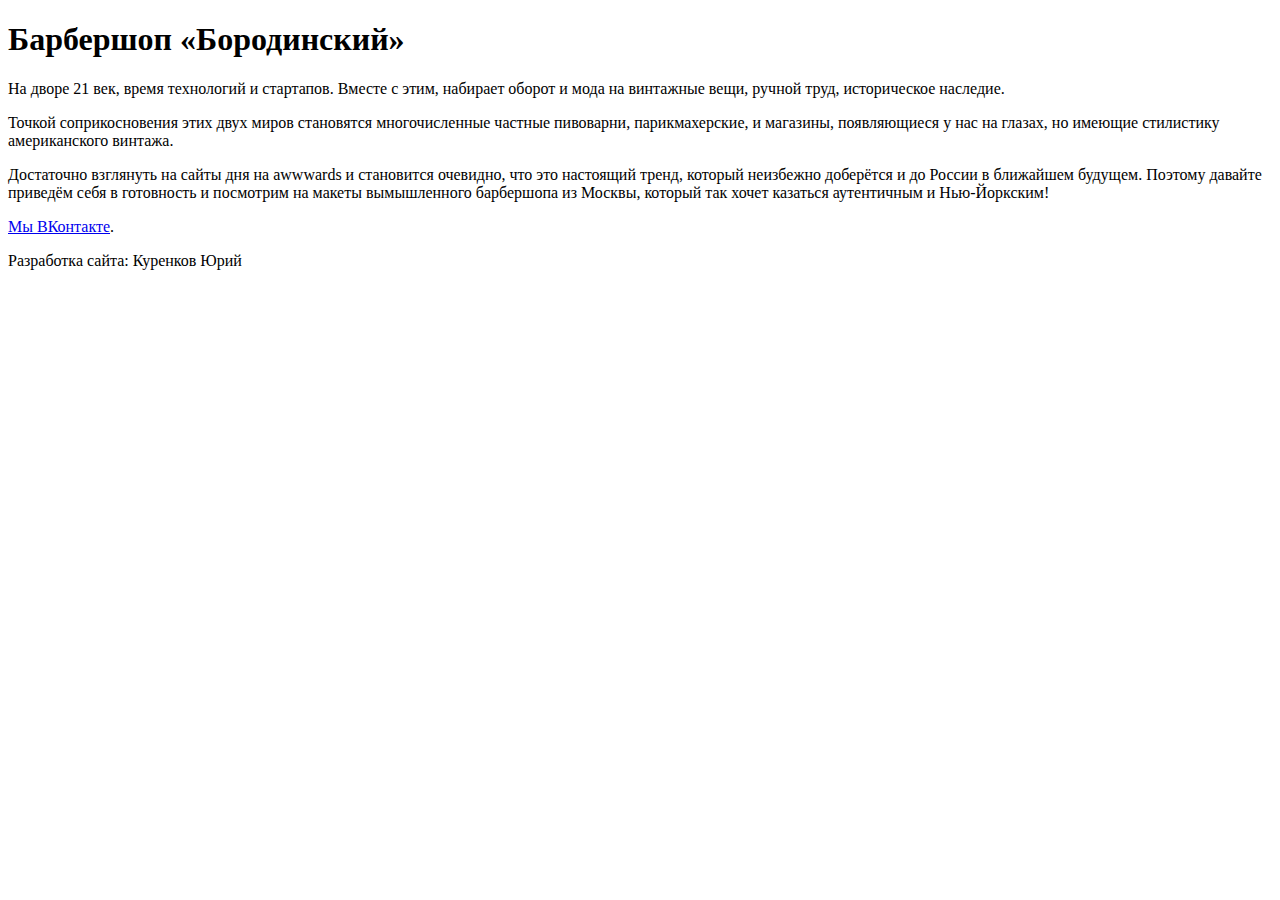
<file: index.html>
<!DOCTYPE html>
<html>
  <head>
    <meta charset="utf-8">
    <title>Барбершоп «Бородинский»</title>
    <meta name="description" content="Лучший барбершоп в Санкт-Петербурге">
  </head>
  <body>
    <h1>Барбершоп «Бородинский»</h1>

    <p>На дворе 21 век, время технологий и стартапов. Вместе с этим, набирает оборот и мода на винтажные вещи, ручной труд, историческое наследие.</p>

    <p>Точкой соприкосновения этих двух миров становятся многочисленные частные пивоварни, парикмахерские, и магазины, появляющиеся у нас на глазах, но имеющие стилистику американского винтажа.</p>

    <p>Достаточно взглянуть на сайты дня на awwwards и становится очевидно, что это настоящий тренд, который неизбежно доберётся и до России в ближайшем будущем. Поэтому давайте приведём себя в готовность и посмотрим на макеты вымышленного барбершопа из Москвы, который так хочет казаться аутентичным и Нью-Йоркским!</p>

    <p><a href="http://vk.com/barbershop_borodinski">Мы ВКонтакте</a>.</p>
    
    <p>Разработка сайта: Куренков Юрий</p>
  </body>
</html>
</file>
